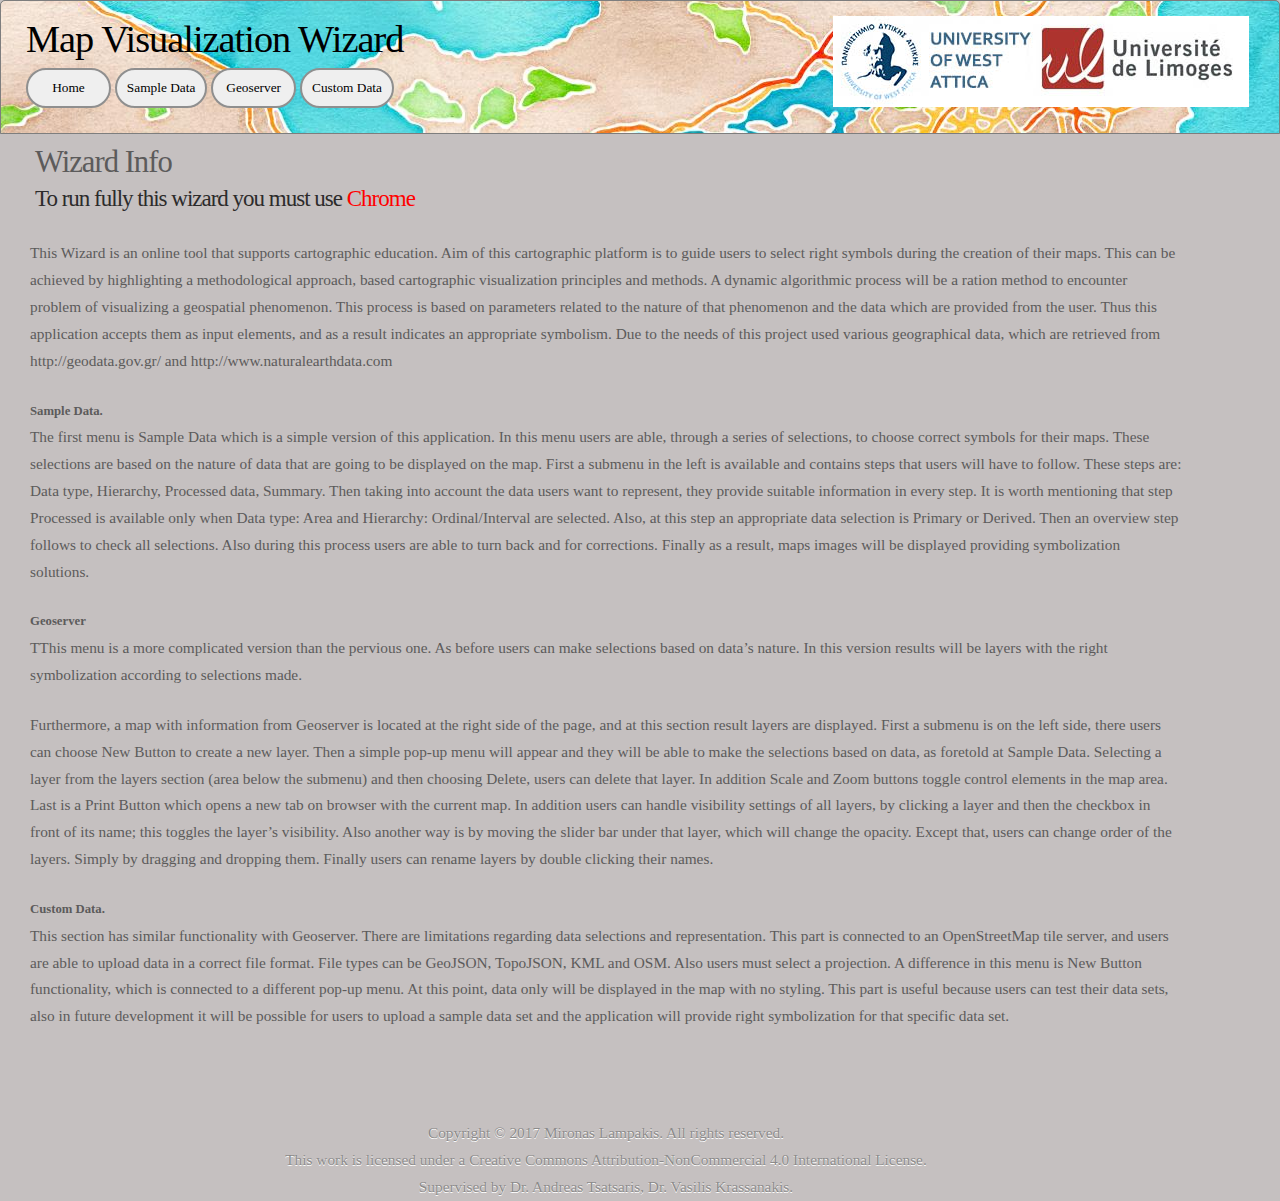
<file: index.html>
<!doctype html>	
<html lang="en">
	<head>
		<link rel="stylesheet" href="./css/layertree.css" type="text/css">
		<link rel="stylesheet" href="./css/style.css" type="text/css">

		<title>Map Wizard</title>
	</head>
	<body>
	<!-- Visualization -->
	<div id="header">
		<div id="title">
			<h1>Map Visualization Wizard</h1>			
		</div>
		<div id="logo">
			<img src="./css/images/logo.jpg" alt="logo" >
		</div>
		<div id="button">
			<input type="button" value="Home" onclick="window.location.href='./index.html'">
			<input type="button" value="Sample Data" onclick="window.location.href='./sample.html'">
			<input type="button" value="Geoserver" onclick="window.location.href='./geoserver.html'">
			<input type="button" value="Custom Data" onclick="window.location.href='./custom.html'">	
		</div>
	</div>
	<div class="map-container">
		<h1 class="slogan">Wizard Info</h1>	
		<h4 class="slogan">To run fully this wizard you must use <font color='red'>Chrome</font></h4>	
		<div>
		<p>This Wizard is an online tool that supports cartographic education. Aim of this cartographic platform is to guide users to select right symbols during the creation of their maps. 
		This can be achieved by highlighting a methodological approach, based cartographic visualization principles and methods. A dynamic algorithmic process will be a ration method to encounter problem of visualizing a geospatial phenomenon. 
		This process is based on parameters related to the nature of that phenomenon and the data which are provided from the user. Thus this application accepts them as input elements, and as a result indicates an appropriate symbolism. 
		Due to the needs of this project used various geographical data, which are retrieved from http://geodata.gov.gr/ and http://www.naturalearthdata.com</p>
		<h5>Sample Data.</h5>		
		<p>The first menu is Sample Data which is a simple version of this application. In this menu users are able, through a series of selections, to choose correct symbols for their maps. These selections are based on the nature of data that are going to be displayed on the map. 
		First a submenu in the left is available and contains steps that users will have to follow. These steps are: Data type, Hierarchy, Processed data, Summary. Then taking into account the data users want to represent, they provide suitable information in every step. 
		It is worth mentioning that step Processed is available only when Data type: Area and Hierarchy: Ordinal/Interval are selected. Also, at this step an appropriate data selection is Primary or Derived. Then an overview step follows to check all selections. 
		Also during this process users are able to turn back and for corrections. Finally as a result, maps images will be displayed providing symbolization solutions.</p>				
		<h5>Geoserver</h5>
		<p>TThis menu is a more complicated version than the pervious one. As before users can make selections based on data’s nature. 
		In this version results will be layers with the right symbolization according to selections made.</p>		
		<p>Furthermore, a map with information from Geoserver is located at the right side of the page, and at this section result layers are displayed. 
		First a submenu is on the left side, there users can choose New Button to create a new layer. Then a simple pop-up menu will appear and they will be able to make the selections based on 
		data, as foretold at Sample Data. Selecting a layer from the layers section (area below the submenu) and then choosing Delete, users can delete that layer. In addition Scale and Zoom buttons 
		toggle control elements in the map area. Last is a Print Button which opens a new tab on browser with the current map. In addition users can handle visibility settings of all layers, 
		by clicking a layer and then the checkbox in front of its name; this toggles the layer’s visibility. Also another way is by moving the slider bar under that layer, which will change the 
		opacity. Except that, users can change order of the layers. Simply by dragging and dropping them. Finally users can rename layers by double clicking their names.</p>
		<h5>Custom Data.</h5>		
		<p>This section has similar functionality with Geoserver. There are limitations regarding data selections and representation. This part is connected to an OpenStreetMap tile server, 
		and users are able to upload data in a correct file format. File types can be GeoJSON, TopoJSON, KML and OSM. Also users must select a projection. A difference in this menu is New Button 
		functionality, which is connected to a different pop-up menu. At this point, data only will be displayed in the map with no styling. This part is useful because users can test their data sets, 
		also in future development it will be possible for users to upload a sample data set and the application will provide right symbolization for that specific data set.</p>
		</div>
		<div id="footer">
		Copyright &copy; 2017 Mironas Lampakis. All rights reserved.<br>
		This work is licensed under a Creative Commons Attribution-NonCommercial 4.0 International License.<br>
		Supervised by Dr. Andreas Tsatsaris, Dr. Vasilis Krassanakis.	
		</div>
	</div>
  </body>
</html>
</file>
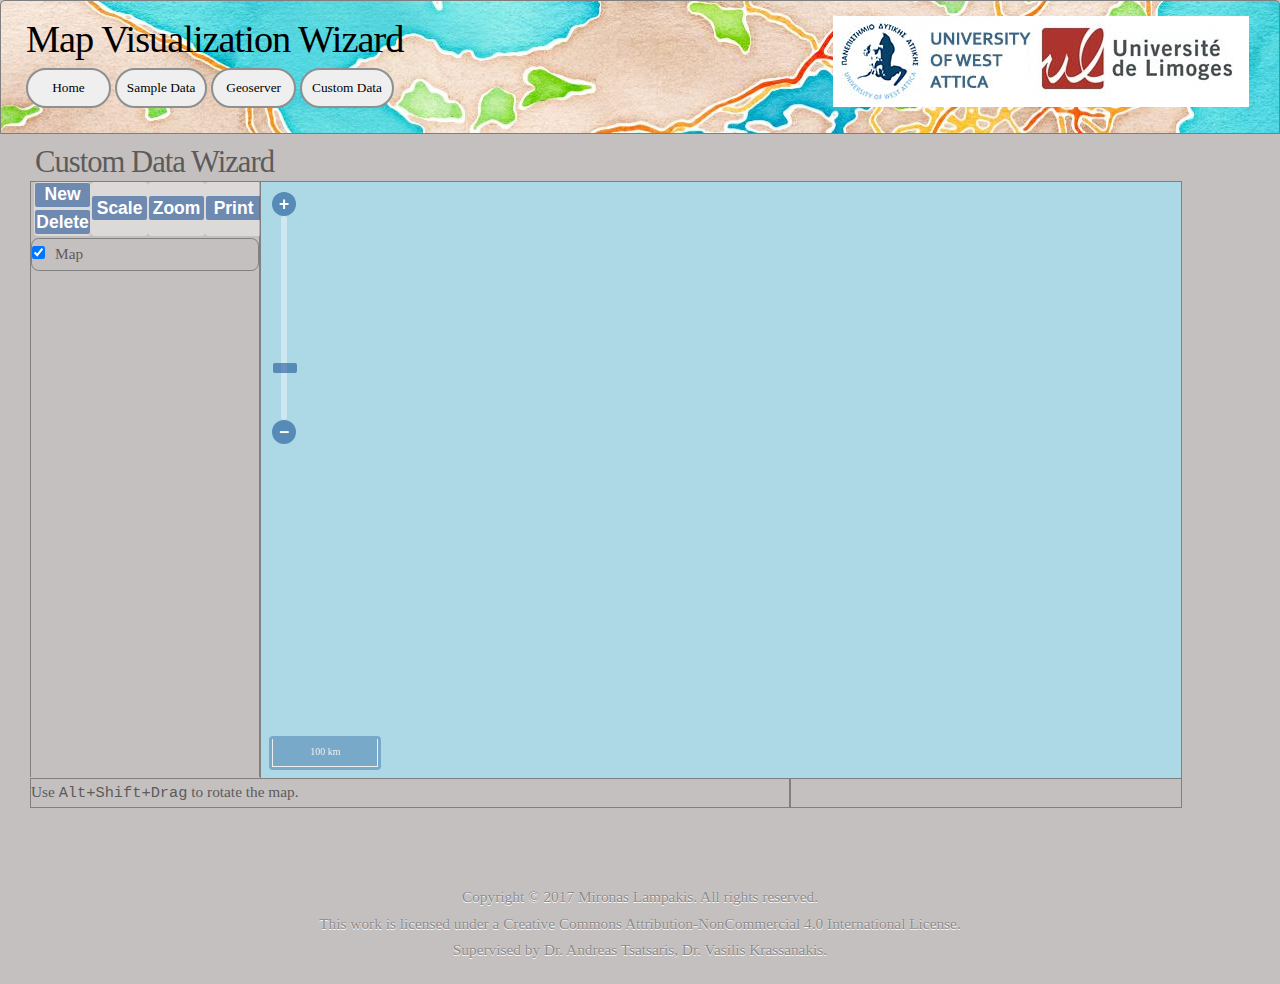
<file: custom.html>
<!doctype html>	
<html lang="en">
	<head>	
		<link rel="stylesheet" href="./css/ol.css" type="text/css">
		<link rel="stylesheet" href="./css/layertree.css" type="text/css">
		<link rel="stylesheet" href="./css/style.css" type="text/css">		
		<script src="./js/ol.js" type="text/javascript"></script>
		<script src="./js/layertree.js" type="text/javascript"></script>

		<title>Map Wizard</title>
		
		<script type='text/javascript'>
		
		//Map initialization
		function init() {
			document.removeEventListener('DOMContentLoaded', init);
			//Create map in layertree
			map = new ol.Map({
				target: 'map',
				layers: [
					//Map layer
					new ol.layer.Tile({
						source: new ol.source.OSM(),
						name: 'Map'
					})
				],
				view: new ol.View({
					//Map center to Athens
					center: ol.proj.fromLonLat([23.75, 38]),
					zoom: 7
				}),
				controls: []
			});
			
			//Initial layers
			var tree = new layerTree({map: map, target: 'layertree', messages: 'messageBar'})
				.createRegistry(map.getLayers().item(0));
			document.getElementById('addvector_form').addEventListener('submit', function (evt) {
				evt.preventDefault();
				tree.addVectorLayer(this);
				this.parentNode.style.display = 'none';
			});
			  
			//Map contols  
			//variables not globals
			scaleline = new ol.control.ScaleLine();
			scalelineBt = new ol.control.S({
				target: 'toolbar'
			});
			zoom = new ol.control.Zoom();
			zoomslider = new ol.control.ZoomSlider();
			zoomBt = new ol.control.Z({
				target: 'toolbar'
			});
			var mouseposition = new ol.control.MousePosition({
				coordinateFormat: function (coordinates) {
					var coord_x = coordinates[0].toFixed(3);
					var coord_y = coordinates[1].toFixed(3);
					return 'Coordinates (X,Y): ' + coord_x + ', ' + coord_y;
				},
				target: 'coordinates'
			});
			var printBt = new ol.control.Print({
				target: 'toolbar'
			});
			
			map.addControl(scaleline);
			map.addControl(scalelineBt);
			map.addControl(zoom);
			map.addControl(zoomslider);
			map.addControl(zoomBt);
			map.addControl(mouseposition);
			map.addControl(printBt);			
		}
		document.addEventListener('DOMContentLoaded', init);
		</script>
	</head>
	<body>
	<!-- Visualization -->
	<div id="header">
		<div id="title">
			<h1>Map Visualization Wizard</h1>			
		</div>
		<div id="logo">
			<img src="./css/images/logo.jpg" alt="logo" >
		</div>
		<div id="button">
			<input type="button" value="Home" onclick="window.location.href='./index.html'">
			<input type="button" value="Sample Data" onclick="window.location.href='./sample.html'">
			<input type="button" value="Geoserver" onclick="window.location.href='./geoserver.html'">
			<input type="button" value="Custom Data" onclick="window.location.href='./custom.html'">	
		</div>
	</div>
	<div class="map-container">
		<h1 class="slogan">Custom Data Wizard</h1>	
		<div id="toolbar" class="toolbar"></div>
		<div id="layertree" class="layertree"></div>
		<div id="map" class="map">
			<!--div class="nosupport">Your browser doesn't seem to support this application. Please, update it.</div-->
		</div>
		<div class="notification-bar">
			<div id="messageBar" class="message-bar">Use <code>Alt+Shift+Drag</code> to rotate the map.</div>
			<div id="coordinates"></div>
		</div>
	</div>
	<div id="addvector" class="toggleable" style="display: none;">
		<form id="addvector_form" class="addlayer">
			<p>Add Vector layer</p>
			<table>				
				<tr>
					<td>Vector file:</td>
					<td><input name="file" type="file" required="required"></td>
				</tr>
				<tr>
					<td>Display name:</td>
					<td><input name="displayname" type="text"></td>
				</tr>
				<tr>
					<td>Format:</td>
					<td><select name="format" required="required">
						<option value="geojson">GeoJSON</option>
						<option value="topojson">TopoJSON</option>
						<option value="kml">KML</option>
						<option value="osm">OSM</option>
					</select></td>
				</tr>
				<tr>
					<td>Projection:</td>
					<td><input name="projection" type="text"></td>
				</tr>
				<tr>
					<td><input type="submit" value="Add layer"></td>
					<td><input type="button" value="Cancel" onclick="this.form.parentNode.style.display = 'none'"></td>
				</tr>
			</table>
		</form>
	</div>	
	<div id="footer">
		Copyright &copy; 2017 Mironas Lampakis. All rights reserved.<br>
		This work is licensed under a Creative Commons Attribution-NonCommercial 4.0 International License.<br>
		Supervised by Dr. Andreas Tsatsaris, Dr. Vasilis Krassanakis.	
	</div>	
  </body>
</html>
</file>
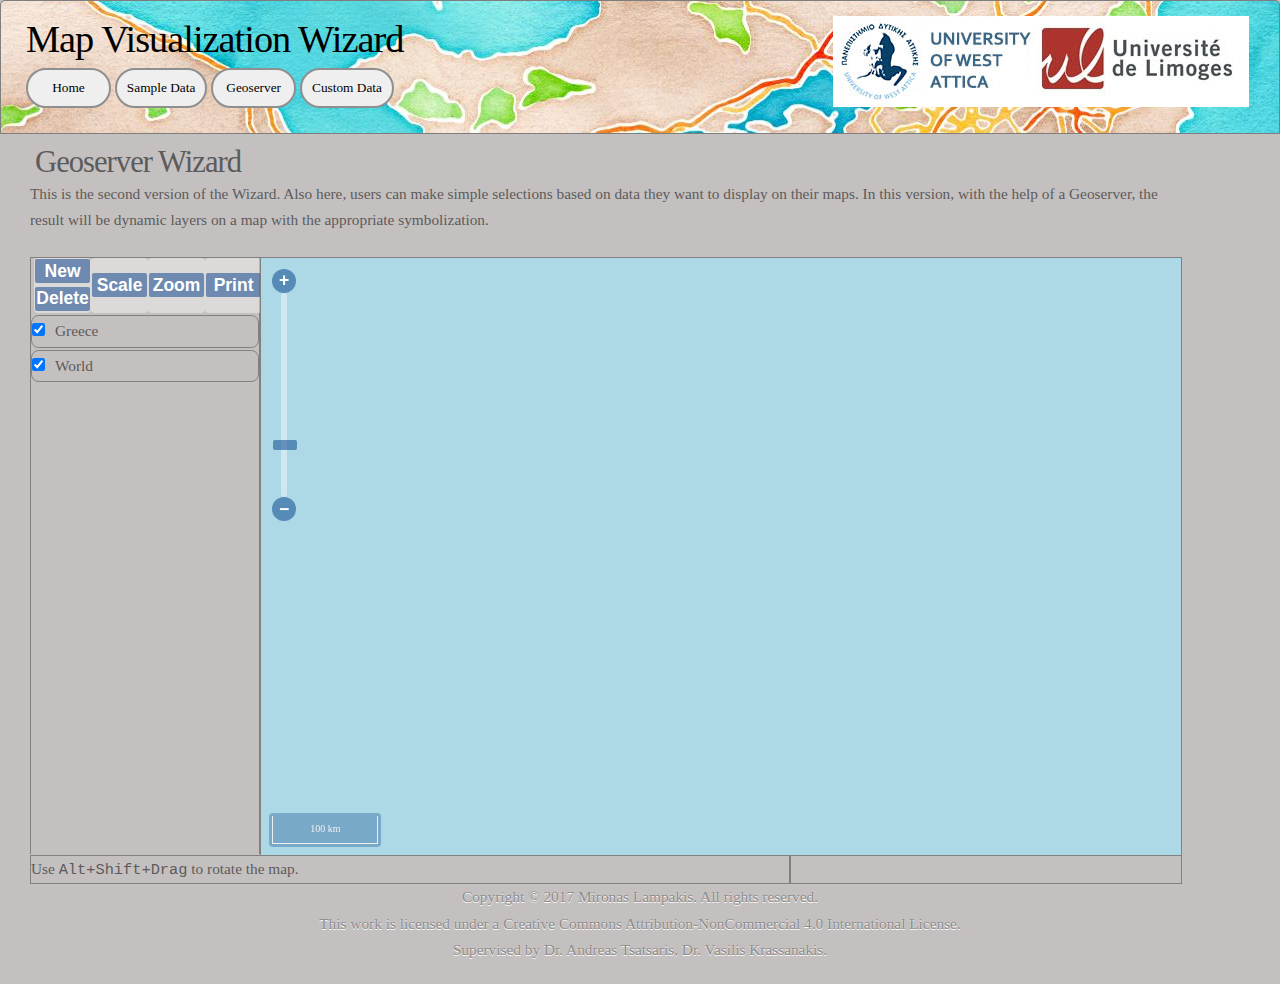
<file: geoserver.html>
<!doctype html>	
<html lang="en">
	<head>	
		<link rel="stylesheet" href="./css/ol.css" type="text/css">
		<link rel="stylesheet" href="./css/layertree.css" type="text/css">
		<link rel="stylesheet" href="./css/style.css" type="text/css">
		<script src="./js/jquery-1.9.1.min.js" type="text/javascript"></script> 
		<script src="./js/ol.js" type="text/javascript"></script>
		<script src="./js/layertree.js" type="text/javascript"></script>

		<title>Map Wizard</title>
		
		<script type='text/javascript'>
		//Map initialization
		function init() {
			document.removeEventListener('DOMContentLoaded', init);
			//Create map in layertree
			map = new ol.Map({
				target: 'map',
				layers: [
					//Map layer  
					/*new ol.layer.Vector({
						title: 'added Layer',
						source: new ol.source.Vector({
							projection : 'EPSG:4326',
							url: './geojson/world.geojson',
							crossOrigin: 'anonymous',
							format: new ol.format.GeoJSON()
						}),
						name: 'World'
					}),
					new ol.layer.Tile({
						source: new ol.source.TileWMS({
							url: 'http://localhost:8080/geoserver/wms',        
							params: {							
								layers: 'MapWizard:Ocean',
							},							
							crossOrigin: 'anonymous',
							projection : 'EPSG:4326',
							serverType: 'geoserver',                    
						}),
						name: 'Ocean'
					}),*/
					new ol.layer.Tile({
						source: new ol.source.TileWMS({
							url: 'http://localhost:8080/geoserver/wms',        
							params: {							
								layers: 'MapWizard:World',
							},							
							crossOrigin: 'anonymous',
							projection : 'EPSG:4326',
							serverType: 'geoserver',                    
						}),
						name: 'World'
					}),
					new ol.layer.Tile({
						source: new ol.source.TileWMS({
							url: 'http://localhost:8080/geoserver/wms',
							params: {
								layers: 'MapWizard:Greece2',
							},							
							crossOrigin: 'anonymous',
							projection : 'EPSG:4326',
							serverType: 'geoserver',   							
						}),
						name: 'Greece'
					})/*,
					new ol.layer.Tile({
						source: new ol.source.TileWMS({
							url: 'http://localhost:8080/geoserver/wms',
							params: {
								layers: 'MapWizard:Greece',
							},
							crossOrigin: 'anonymous',
							projection : 'EPSG:2100',
							serverType: 'geoserver',                    
						}),
						name: 'Greece'
					}),
					new ol.layer.Tile({
						source: new ol.source.TileWMS({
							url: 'http://localhost:8080/geoserver/wms',
							params: {
								layers: 'MapWizard:Coastline',
							},
							crossOrigin: 'anonymous',
							projection : 'EPSG:2100',
							serverType: 'geoserver',                    
						}),
						name: 'Coastline'
					})*/
				],
				view: new ol.View({
					//Map center to Athens
					center: ol.proj.fromLonLat([23.75, 38]),
					zoom: 7
				}),
				controls: []
			});

			//Initial layers
			var tree = new layerTree({map: map, target: 'layertree', messages: 'messageBar'})
				.createRegistry(map.getLayers().item(0))
				.createRegistry(map.getLayers().item(1));
				//.createRegistry(map.getLayers().item(2));
				//.createRegistry(map.getLayers().item(3));
			document.getElementById('addwms_form').addEventListener('submit', function (evt) {
				evt.preventDefault();
				tree.addWmsLayer(this);
				this.parentNode.style.display = 'none';
			});
			
			//Map contols  
			//variables not globals
			scaleline = new ol.control.ScaleLine();
			scalelineBt = new ol.control.S({
				target: 'toolbar'
			});
			zoom = new ol.control.Zoom();
			zoomslider = new ol.control.ZoomSlider();
			zoomBt = new ol.control.Z({
				target: 'toolbar'
			});
			var mouseposition = new ol.control.MousePosition({
				coordinateFormat: function (coordinates) {
					var coord_x = coordinates[0].toFixed(3);
					var coord_y = coordinates[1].toFixed(3);
					return 'Coordinates (X,Y): ' + coord_x + ', ' + coord_y;
				},
				target: 'coordinates'
			});
			var printBt = new ol.control.Print({
				target: 'toolbar'
			});
			
			map.addControl(scaleline);
			map.addControl(scalelineBt);
			map.addControl(zoom);
			map.addControl(zoomslider);
			map.addControl(zoomBt);
			map.addControl(mouseposition);
			map.addControl(printBt);
		}
		document.addEventListener('DOMContentLoaded', init);
		
		//Radio button control
		$(function() {
			window.invalidate_input = function() {
				var dt = $('input[name=dataType]:checked').val();
				var ht = $('input[name=hierarchyData]:checked').val();
				if (dt == "Area" && ht == "Ordinal_Interval")
				{
					$('#processedData1').removeAttr('disabled');
					$('#processedData2').removeAttr('disabled');
				}            
				else
				{
					$('#processedData1').attr('disabled', 'disabled');
					$('#processedData2').attr('disabled', 'disabled');
				}
			};			
			$("input[name=dataType]").change(invalidate_input);
			$("input[name=hierarchyData]").change(invalidate_input);			
			invalidate_input();
		});
		</script>
	</head>
	<body>
	
	<!-- Visualization -->
	<div id="header">
		<div id="title">
			<h1>Map Visualization Wizard</h1>			
		</div>
		<div id="logo">
			<img src="./css/images/logo.jpg" alt="logo" >
		</div>
		<div id="button">
			<input type="button" value="Home" onclick="window.location.href='./index.html'">
			<input type="button" value="Sample Data" onclick="window.location.href='./sample.html'">
			<input type="button" value="Geoserver" onclick="window.location.href='./geoserver.html'">
			<input type="button" value="Custom Data" onclick="window.location.href='./custom.html'">	
		</div>
	</div>
	<div class="map-container">
		<h1 class="slogan">Geoserver Wizard</h1>	
		<p>This is the second version of the Wizard. Also here, users can make simple selections based on data they want to display on their maps. 
		In this version, with the help of a Geoserver, the result will be dynamic layers on a map with the appropriate symbolization.</p>
	<div id="toolbar" class="toolbar"></div>
		<div id="layertree" class="layertree"></div>
		<div id="map" class="map">
			<!--div class="nosupport">Your browser doesn't seem to support this application. Please, update it.</div-->
		</div>
		<div class="notification-bar">
			<div id="messageBar" class="message-bar">Use <code>Alt+Shift+Drag</code> to rotate the map.</div>
			<div id="coordinates"></div>
		</div>
	</div>
	<div id="addvector" class="toggleable" style="display: none;">
		<form id="addwms_form" class="addlayer">
			<p>Create layers</p>
			<table>
				<tr>
					<td>Data Type:</td>
					<td><input name="dataType" type="radio" value="Points" required="required">Points
						<input name="dataType" type="radio" value="Lines">Lines
						<input name="dataType" type="radio" value="Area">Area
					</td>
				</tr>
				<tr>
					<td>Hierarchy:</td>
					<td><input name="hierarchyData" type="radio" value="Nominal" required="required">Nominal
						<input name="hierarchyData" type="radio" value="Ordinal_Interval">Ordinal/Interval
					</td>
				</tr>
				<tr>
					<td>Processed:</td>
					<td><input name="processedData" id="processedData1" type="radio" value="Primary" required="required" disabled>Primary
						<input name="processedData" id="processedData2" type="radio" value="Derived" disabled>Derived
					</td>
				</tr>
				<tr>
					<td><input type="submit" value="Submit"></td>
					<td><input type="button" value="Cancel" onclick="this.form.parentNode.style.display = 'none'"></td>
				</tr>
			</table>
		</form>
	</div>	
	<div id="footer">
		Copyright &copy; 2017 Mironas Lampakis. All rights reserved.<br>
		This work is licensed under a Creative Commons Attribution-NonCommercial 4.0 International License.<br>
		Supervised by Dr. Andreas Tsatsaris, Dr. Vasilis Krassanakis.	
	</div>	
  </body>
</html>
</file>
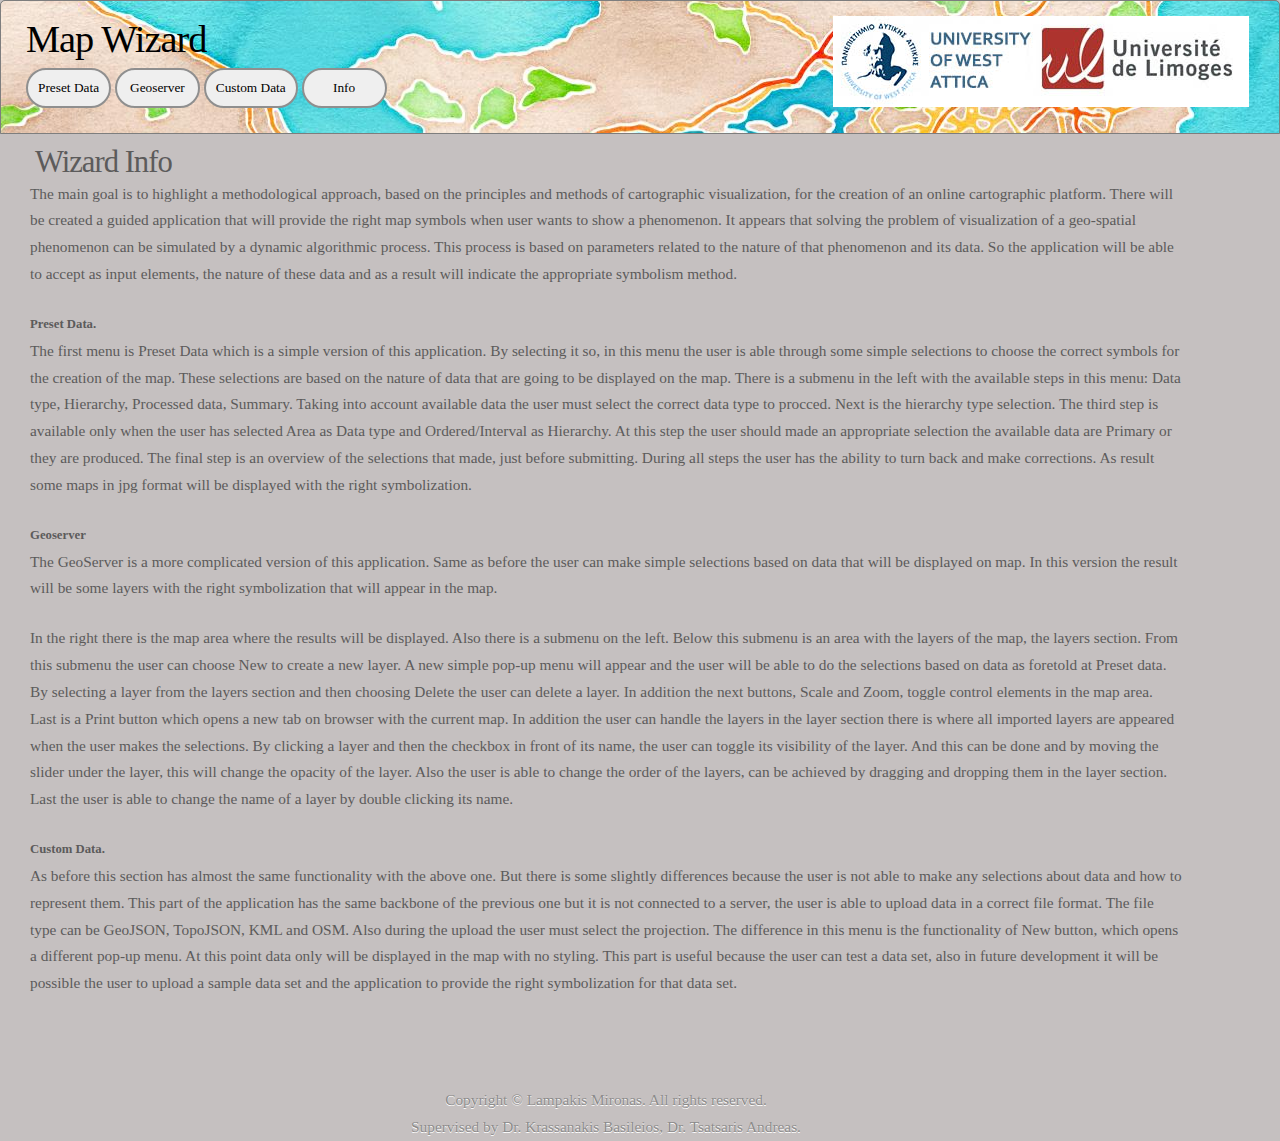
<file: info.html>
<!doctype html>	
<html lang="en">
	<head>
		<link rel="stylesheet" href="./css/layertree.css" type="text/css">
		<link rel="stylesheet" href="./css/style.css" type="text/css">

		<title>Map Wizard</title>
	</head>
	<body>
	<!-- Visualization -->
	<div id="header">
		<div id="title">
			<h1>Map Wizard</h1>			
		</div>
		<div id="logo">
			<img src="./css/images/logo.jpg" alt="logo" >
		</div>
		<div id="button">
			<input type="button" value="Preset Data" onclick="window.location.href='./index.html'">
			<input type="button" value="Geoserver" onclick="window.location.href='./geoserver.html'">
			<input type="button" value="Custom Data" onclick="window.location.href='./custom.html'">			
			<input type="button" value="Info" onclick="window.location.href='./info.html'">
		</div>
	</div>
	<div class="map-container">
		<h1 class="slogan">Wizard Info</h1>	
		<div>
		<p>The main goal is to highlight a methodological approach, based on the principles and methods of cartographic visualization, for the creation of an online cartographic platform. There will be created 
		a guided application that will provide the right map symbols when user wants to show a phenomenon. It appears that solving the problem of visualization of a geo-spatial phenomenon can be simulated by 
		a dynamic algorithmic process. This process is based on parameters related to the nature of that phenomenon and its data. So the application will be able to accept as input elements, the nature of these data 
		and as a result will indicate the appropriate symbolism method.</p>
		<h5>Preset Data.</h5>		
		<p>The first menu is Preset Data which is a simple version of this application. By selecting it so, in this menu the user is able through some simple selections to choose the correct symbols for the creation of the map. 
		These selections are based on the nature of data that are going to be displayed on the map. There is a submenu in the left with the available steps in this menu:  Data type, Hierarchy, Processed data, Summary. Taking into account available data 
		the user must select the correct data type to procced. Next is the hierarchy type selection. The third step is available only when the user has selected Area as Data type and Ordered/Interval as Hierarchy. 
		At this step the user should made an appropriate selection the available data are Primary or they are produced. The final step is an overview of the selections that made, just before submitting. During all steps 
		the user has the ability to turn back and make corrections. As result some maps in jpg format will be displayed with the right symbolization.</p>				
		<h5>Geoserver</h5>
		<p>The GeoServer is a more complicated version of this application. Same as before the user can make simple selections based on data that will be displayed on map. In this version the result will be some layers with 
		the right symbolization that will appear in the map.</p>		
		<p>In the right there is the map area where the results will be displayed. Also there is a submenu on the left. Below this submenu is an area with the layers of the map, the layers section. From this submenu 
		the user can choose New to create a new layer. A new simple pop-up menu will appear and the user will be able to do the selections based on data as foretold at Preset data. By selecting a layer from the 
		layers section and then choosing Delete the user can delete a layer. In addition the next buttons, Scale and Zoom, toggle control elements in the map area. Last is a Print button which opens a new tab on browser 
		with the current map. In addition the user can handle the layers in the layer section there is where all imported layers are appeared when the user makes the selections. By clicking a layer and then the checkbox 
		in front of its name, the user can toggle its visibility of the layer. And this can be done and by moving the slider under the layer, this will change the opacity of the layer. Also the user is able to change 
		the order of the layers, can be achieved by dragging and dropping them in the layer section. Last the user is able to change the name of a layer by double clicking its name.</p>
		<h5>Custom Data.</h5>		
		<p>As before this section has almost the same functionality with the above one. But there is some slightly differences because the user is not able to make any selections about data and how to represent them. 
		This part of the application has the same backbone of the previous one but it is not connected to a server, the user is able to upload data in a correct file format. The file type can be GeoJSON, TopoJSON, KML and OSM. 
		Also during the upload the user must select the projection. The difference in this menu is the functionality of New button, which opens a different pop-up menu. At this point data only will be displayed in the map 
		with no styling. This part is useful because the user can test a data set, also in future development it will be possible the user to upload a sample data set and the application to provide the right symbolization 
		for that data set.</p>
		</div>
		<div id="footer">
		Copyright &copy; Lampakis Mironas. All rights reserved.<br>
		Supervised by Dr. Krassanakis Basileios, Dr. Tsatsaris Andreas.	
		</div>
	</div>
  </body>
</html>
</file>
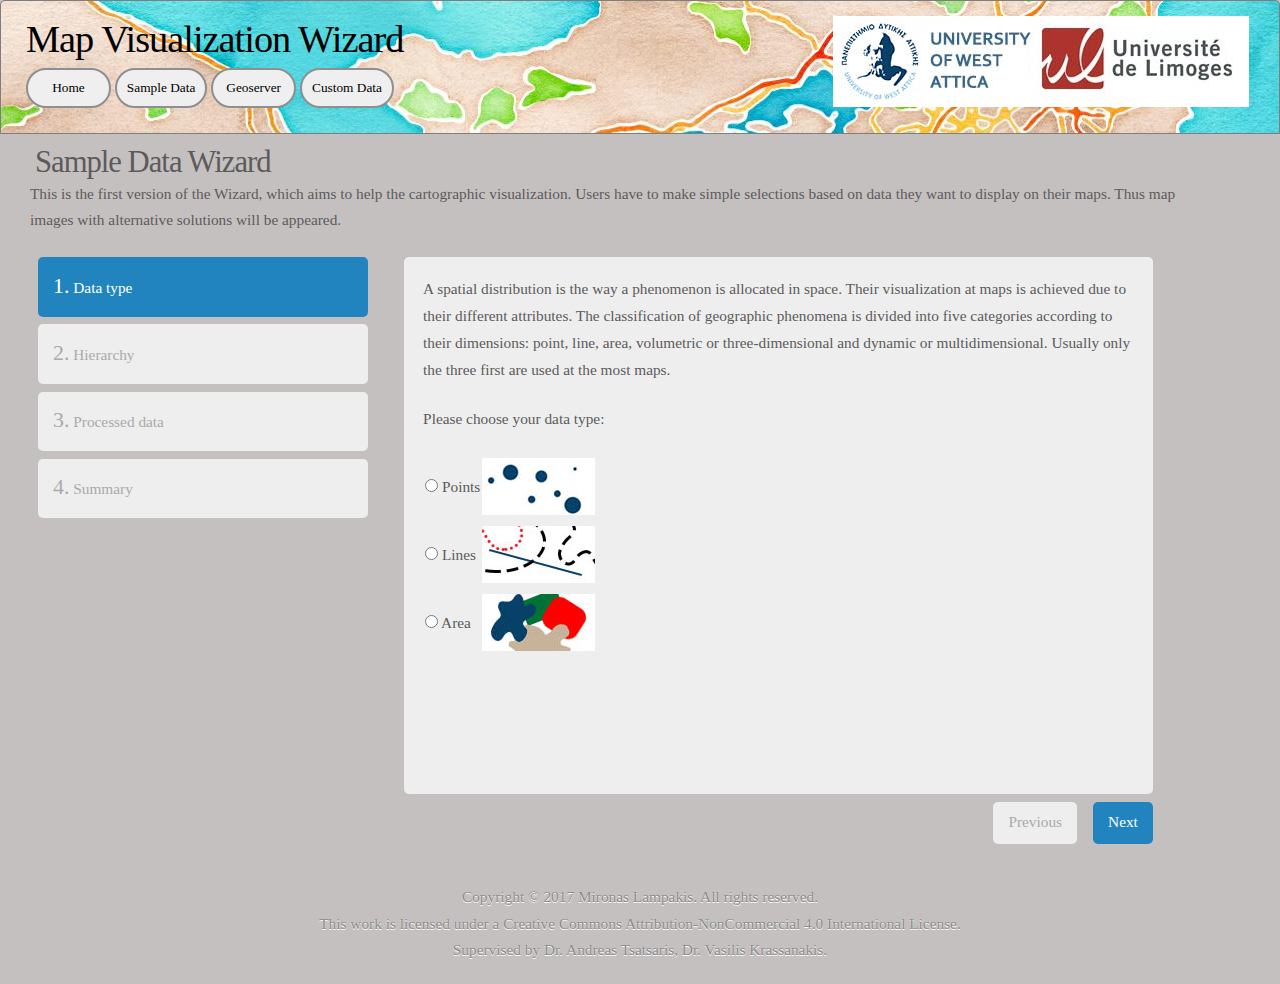
<file: sample.html>
<!doctype html>	
<html lang="en">
	<head>	
		<link rel="stylesheet" href="./css/layertree.css" type="text/css">
		<link rel="stylesheet" href="./css/style.css" type="text/css">
		<link rel="stylesheet" href="./css/jquery.steps.css" type="text/css">
		<link rel="stylesheet" href="./css/jquery-ui.css" type="text/css">		
		<script src="./js/jquery-1.9.1.min.js" type="text/javascript"></script> 
		<script src="./js/jquery.steps.js" type="text/javascript"></script>
		<script src="./js/jquery.validate.js" type="text/javascript"></script>
		<script src="./js/jquery-ui.js" type="text/javascript"></script>
		
		<title>Map Wizard</title>
	</head>
	<body>
	<!-- Visualization -->
	<div id="header">
		<div id="title">
			<h1>Map Visualization Wizard</h1>			
		</div>
		<div id="logo">
			<img src="./css/images/logo.jpg" alt="logo" >
		</div>
		<div id="button">
			<input type="button" value="Home" onclick="window.location.href='./index.html'">
			<input type="button" value="Sample Data" onclick="window.location.href='./sample.html'">
			<input type="button" value="Geoserver" onclick="window.location.href='./geoserver.html'">
			<input type="button" value="Custom Data" onclick="window.location.href='./custom.html'">								
		</div>		
	</div>
	<div class="map-container">
		<div class="content">
			<h1 class="slogan">Sample Data Wizard</h1>	
			<p>This is the first version of the Wizard, which aims to help the cartographic visualization. 
			Users have to make simple selections based on data they want to display on their maps. 
			Thus map images with alternative solutions will be appeared.</p>
			<script>
				// Wizard checkings
				$(function ()
				{
					var form = $("#wizard").show();
					form.steps({
						headerTag: "h2",
						bodyTag: "section",
						transitionEffect: "slideLeft",
						stepsOrientation: "vertical",
						onStepChanging: function (event, currentIndex, newIndex)
						{
							// Allways allow previous action even if the current form is not valid!
							if (currentIndex > newIndex)
							{
								return true;
							}
							// Needed in some cases if the user went back (clean up)
							if (currentIndex < newIndex)
							{
								// To remove error styles
								form.find(".body:eq(" + newIndex + ") label.error").remove();
								form.find(".body:eq(" + newIndex + ") .error").removeClass("error");
							}				
							return form.valid();
						},
						onStepChanged: function (event, currentIndex, priorIndex)
						{			
							var dT = $('input[name="dataType"]:checked').val();
							var hD = $('input[name="hierarchyData"]:checked').val();
							if (currentIndex === 2 && (dT != "Area" || (dT === "Area" && hD === "Nominal")))
							{
								if (priorIndex === 3)
								{
									// Used to skip the "Processed Data" step if user has not area data OR area data are nominal, and wants to the previous step.
									form.steps("previous");
								}
								else 
								{
									// Used to skip the "Processed Data" step if user has not area data OR area .
									form.steps("next");
								}
							}
							
							// Create results
							var result = "<p>During the selection process the data you chose are:</p>";
							result = result.concat("<p>"+$('input[name="dataType"]:checked').val()+"</p>");
							result = result.concat("<p>"+$('input[name="hierarchyData"]:checked').val()+"</p>");  
							if ($('input[name="processedData"]:checked').size() > 0 )
							{
								result = result.concat("<p>"+$('input[name="processedData"]:checked').val()+"</p>"); 
							}
							result = result.concat("<p>At this point you can finalize your decision by submitting selected data. Also you are able to go back at any step and change any selection you made.</p>");
							$("#results").html(result);
						},
						onFinishing: function (event, currentIndex)
						{
							return form.valid();
						},
						onFinished: function (event, currentIndex)
						{
							var form = $(this);   
							form.submit();
						}
					}).validate({
						errorPlacement: function errorPlacement(error, element) { element.before(error); },
						// Make fields required
						rules: {					
							dataType: {
									required: true
							},
							hierarchyData: {
									required: true
							},
							// processedData is required only if area and Ordinal_interval are selected
							processedData: {
								required: function(element) {
									return ($('input[name="dataType"]:checked').val() === "Area" && $('input[name="hierarchyData"]:checked').val() === "Ordinal_Interval");
								}
							}
						}
					});
				});
				
				// If there are submitted data
				map = false;
				if (window.location.href.indexOf("?") > -1) 
				{ 
					// Get url parameters			
					$.urlParam = function(name){
						var params = new RegExp('[\?&]' + name + '=([^&#]*)').exec(window.location.href);
						if (params==null)
						{
						   return null;
						}
						else
						{
						   return params[1] || 0;
						}
					}
					
					// Choose right maps				
					switch ($.urlParam('dataType')) 
					{
						case 'Points':
							if ($.urlParam('hierarchyData') === 'Nominal')
							{
								map = '<b>Data: Point Nominal - Variable: Color Hue</b><img src="./maps/point_nominal_color_hue.png" alt="Point Nominal Color Hue"><br><br>';
								map += '<b>Data: Point Nominal - Variable: Shape</b><img src="./maps/point_nominal_shape.png" alt="Point Nominal Shape"><br><br>';
								map += '<b>Data: Point Nominal - Variable: Orientation</b><img src="./maps/point_nominal_orientation.png" alt="Point Nominal Orientation"><br><br>';
								map += '<b>Data: Point Nominal - Variable: Pics</b><img src="./maps/point_nominal_pics.png" alt="Point Nominal Pics"><br><br>';
							}
							else
							{
								map = '<b>Data: Point Interval/Ordinal - Variable: Color Value</b><img src="./maps/point_interval_color_value.png" alt="Point Interval/Ordinal Color Value"><br><br>';
								map += '<b>Data: Point Interval/Ordinal - Variable: Size</b><img src="./maps/point_interval_size.png" alt="Point Interval/Ordinal Size"><br><br>';							
							}
							break;
						case 'Lines':
							if ($.urlParam('hierarchyData') === 'Nominal')
							{
								map = '<b>Data: Line Nominal - Variable: Color Hue</b><img src="./maps/line_nominal_color_hue.png" alt="Line Nominal Color Hue"><br><br>';
								map += '<b>Data: Line Nominal - Variable: Shape</b><img src="./maps/line_nominal_shape.png" alt="Line Nominal Shape"><br><br>';
							}
							else
							{
								map = '<b>Data: Line Interval/Ordinal - Variable: Color Value</b><img src="./maps/line_interval_color_value.png" alt="Line Interval/Ordinal Color Value"><br><br>';
								map += '<b>Data: Line Interval/Ordinal - Variable: Size</b><img src="./maps/line_interval_size.png" alt="Line Interval/Ordinal Size"><br><br>';
							}
							break;
						case 'Area':
							if ($.urlParam('hierarchyData') === 'Nominal')
							{
								map = '<b>Data: Area Nominal - Variable: Color Hue</b><img src="./maps/area_nominal_color_hue.png" alt="Area Nominal Color Hue"><br><br>';
								map += '<b>Data: Area Nominal - Variable: Orientation</b><img src="./maps/area_nominal_orientation.png" alt="Area Nominal Orientation"><br><br>';
								map += '<b>Data: Area Nominal - Variable: Shape</b><img src="./maps/area_nominal_shape.png" alt="Area Nominal Shape"><br><br>';
							}
							else
							{
								if ($.urlParam('processedData') === 'Primary')
								{
									map = '<b>Data: Point Interval/Ordinal Primary - Variable: Size</b><img src="./maps/area_interval_size.png" alt="Point Interval/Ordinal Primary Size"><br><br>';
								}
								else
								{
									map = '<b>Data: Area Interval/Ordinal Derived - Variable: Color Value</b><img src="./maps/area_interval_color_value.png" alt="Area Interval/Ordinal Derived Color Value"><br><br>';
								}
							}
							break;
					}
				}
			</script>
			<div id="maps" style="display:none;" title="Map Examples">
				<script>
					if (map != false)
					{
						$("#maps").html(map);
						$("#maps").dialog({
							  width: 840,
							  position: { 
								my: "top", 
								at: "center", 
								of: button 
							  },
							  show: {
								effect: "blind",
								duration: 1000
							  },
							  hide: {
								effect: "explode",
								duration: 2000
							  }
							});
					}
				</script>
			</div>
			<form id="wizard" action="#" method="get">
				<h2>Data type</h2>
				<section>					
					<p>A spatial distribution is the way a phenomenon is allocated in space. Their visualization at maps is achieved due to their different attributes. 
					The classification of geographic phenomena is divided into five categories according to their dimensions: point, line, area, volumetric or three-dimensional and dynamic or multidimensional. 
					Usually only the three first are used at the most maps.</p>
					<p>Please choose your data type:</p>				
					<table>
					<tr>
					<td>
					<label>
					  <input type="radio" id="dataType" name="dataType" value="Points" class="required">
					  Points					  
					</label>
					</td>
					<td>
						<img src="css/images/points.jpg" alt="points">					
					</td>
					</tr>
					<tr>
					<td>
					<label>
					  <input type="radio" id="dataType" name="dataType" value="Lines">
					  Lines					  
					</label>
					</td>
					<td>
						<img src="css/images/lines.jpg" alt="lines">
					</td>
					</tr>
					<tr>
					<td>
					<label for="dataType2">
					  <input type="radio" id="dataType" name="dataType" value="Area">
					  Area					  
					</label>
					</td>
					<td>
						<img src="css/images/area.jpg" alt="area">
					</td>
					</tr>
					</table>
				</section>
				<h2>Hierarchy</h2>
				<section>		
					<p>Categorization of geographic phenomena can be achieved according to their characteristics. Also levels of data measurement are divided into three scales: nominal, ordinal, and interval. 
					More specifically ordinal and interval are very similar, for this reason will be used as one scale.</p>
					<p>Please choose your data hierarchy:</p>				
					<table>
					<tr>
					<td>
					<label>
					  <input type="radio" id="hierarchyData" name="hierarchyData" value="Nominal">
					  Nominal
					</label>
					</td>
					<td>
						<img src="css/images/nominal.jpg" alt="nominal">					
					</td>
					</tr>
					<tr>
					<td>
					<label>
					  <input type="radio" id="hierarchyData" name="hierarchyData" value="Ordinal_Interval">
					  Ordinal/Interval
					</label>
					</td>
					<td>
						<img src="css/images/interval.jpg" alt="interval">
					</td>
					</tr>
					</table>
				</section>
				<h2>Processed data</h2>
				<section>
					<p>Data are divided into Primary and Derived. Usually primary are data collected for specific purpose by a researcher. 
					In the contrary derived data are resulting from the process of primary data such statistical analysis.</p>
					<p>Please choose your data nature:</p>
					<table>
					<tr>
					<td>
					<label>
					  <input type="radio" id="processedData" name="processedData" value="Primary">
					  Primary Data
					</label>
					</td>
					<td>
						<img src="css/images/primary.jpg" alt="primary">					
					</td>
					</tr>
					<tr>
					<td>
					<label>
					  <input type="radio" id="processedData" name="processedData" value="Derived">
					  Derived Data
					</label>
					</td>
					<td>
						<img src="css/images/derived.jpg" alt="derived">
					</td>
					</tr>
					</table>
				</section>
				<h2>Summary</h2>
				<section>				
					<div id="results"></div>
				</section>
			</form>
		</div>
    </div>
	<div id="footer">
		Copyright &copy; 2017 Mironas Lampakis. All rights reserved.<br>
		This work is licensed under a Creative Commons Attribution-NonCommercial 4.0 International License.<br>
		Supervised by Dr. Andreas Tsatsaris, Dr. Vasilis Krassanakis.	
	</div>		
  </body>
</html>
</file>
<file: css/layertree.css>
body {
    margin: 0px;
}
.map-container {
	height: 650px;
    width: 90%;
	margin: 10px 0px 30px 30px;
}
.map {
    max-width: 80%;
    height: calc(100% - 3.5em);
    overflow: hidden;
    position: relative;
	
    border: 1px solid grey;
    border-bottom: none
}
.nosupport {
    position: absolute;
    left: 50%;
    top: 50%;
    transform: translate(-50%, -50%);
}
.notification-bar {
    width: 100%;
    height: 1.5em;
    display: table;
}
.notification-bar > div {
    height: 100%;
    display: table-cell;
    border: 1px solid grey;
    width: 34%;
    box-sizing: border-box;
    vertical-align: middle;
}
.notification-bar .message-bar {
    width: 66%;
}
.notification-bar .ol-mouse-position {
    font-family: monospace;
    text-align: center;
    position: static;
}
.toolbar {
    height: 2em;
    display: table;
    padding-left: .2em;
}
.toolbar .ol-control {
    position: static;
    display: table-cell;
    vertical-align: middle;
    padding: 0;
}
.toolbar .ol-control button {
    border-radius: 2px;
    background-color: rgba(0,60,136,.5);
    width: 55px; /*2em;*/
    display: inline-block;
}
.toolbar .ol-control button:hover {
    background-color: rgba(0,60,136,.7);
}
.layertree {
    width: 20%;
    height: calc(100% - 3.5em);
    float: left;
    box-sizing: border-box;
    border: 1px solid grey;
    border-bottom: none;
}
.layertree .layertree-buttons {
    height: 2em;
    border-bottom: 1px solid grey;
}
.layertree .layercontainer {
    position: relative;
    height: calc(100% - 2em);
    overflow-y: auto;
}
.layercontainer .layer {
    position: relative;
    border: 1px solid grey;
    border-radius: .5em;
    height: 2em;
    margin: 2px 0 2px 0;
    line-height: 2em;
}
.layer span:first-of-type {
    position: absolute;
    left: 1.5em;
    max-width: calc(100% - 1.5em);
    white-space: pre;
    overflow-x: hidden;
    text-overflow: ellipsis;
}
.layertree .ol-unselectable {
  -webkit-touch-callout: none;
  -webkit-user-select: none;
  -khtml-user-select: none;
  -moz-user-select: none;
  -ms-user-select: none;
  user-select: none;
  -webkit-tap-highlight-color: transparent;
}
.layertree .layertree-buttons button {
    height: 2em;
    width: 2em;
    padding: 0;
    margin: 0 2px 0 2px;
    border: none;
    color: rgba(255,255,255,1);
    background-color: rgba(0,0,0,.5);
    background-size: contain;
    background-repeat: no-repeat;
    background-position: 50%;
    border-radius: 2px;
    display: inline-block;
    position: relative;
    top: 50%;
    transform: translateY(-50%);
    vertical-align: middle;
}
.layertree .layertree-buttons button:hover {
    background-color: rgba(0,0,0,1);
}

.toggleable {
    position: fixed;
    background-color: rgba(0,0,0,.5);
    width: 100%;
    height: 100vh;
    top: 0;
}
.addlayer {
    background-color: rgba(255,255,255,1);
    position: relative;
    top: 50%;
    left: 50%;
    transform: translate(-50%, -50%);
    display: inline-block;
}
.addlayer select {
    min-width: 11.5em;
    max-width: 11.5em;
}
.buffering span::after {
	content: '*';
}
.error {
	border-color: red;
}
.layertree-buttons .addvector {
    background-image: url(../css/images/button_vector.png);
}
.layertree-buttons .deletelayer {
    background-image: url(../css/images/button_delete.png);
}
.layercontainer .layer.active {
    border-color: orange;
    min-height: 2em;
    height: auto;
}
.layer div {
    display: none;
}
.layer.active div {
    display: block;
}
.layer .visible {
    top: .5em;
}
</file>
<file: css/style.css>
/*
Design by TEMPLATED
http://templated.co
Released for free under the Creative Commons Attribution License

Name       : Big Business 2.0
Description: A two-column, fixed-width design with a bright color scheme.
Version    : 1.0
Released   : 20120624
*/

* {
	margin: 0;
	padding: 0;
}

a {
	text-decoration: underline;
	color: #0F8C8C;
}

a:hover {
	text-decoration: none;
}

body {
	background: #c5c0c0;
	
	font-size: 11.5pt;
	color: #5C5B5B;
	line-height: 1.75em;	
}

body,input {
	font-family: Georgia, serif;
}

strong {
	color: #2C2B2B;
}

br.clearfix {
	clear: both;
}

h1,h2,h3,h4 {
	font-weight: normal;
	letter-spacing: -1px;
}

h2 {
	font-size: 2.25em;
}

h2,h3,h4 {
	color: #2C2B2B;
	margin-bottom: 1em;
}

h3 {
	font-size: 1.75em;
}

h4 {
	font-size: 1.5em;
}

img.alignleft {
	margin: 5px 20px 20px 0;
	float: left;
}

img.aligntop {
	margin: 5px 0 20px 0;
}

img.pic {
	padding: 5px;
	border: solid 1px #D4D4D4;
}

p {
	margin-bottom: 1.5em;
}

ul {
	margin-bottom: 1.5em;
}

ul h4 {
	margin-bottom: 0.35em;
}

#footer {
	margin: 90px 0 20px 0;
	text-align: center;
	color: #8C8B8B;
	text-shadow: 0 1px 0 #FFFFFF;
}

#footer a {
	color: #8C8B8B;
}

#header {
	/*height: 50px;*/
	position: relative;
	background: #6E6E6E;
	padding: 25px;
	color: #000000;
	/*width: 888px;*/
	border: solid 1px #7E7E7E;
	border-top-left-radius: 5px;
	border-top-right-radius: 5px;
	overflow: hidden;
	background-image: url("./images/bg.png");
}

#title {
	/*line-height: 100px;
	height: 100px;
	padding: 5px 0 0 0;
	position: absolute;
	top: 0;
	left: 45px;*/
}

#title a {
	text-decoration: none;
	color: #FFFFFF;
	text-shadow: 0 1px 1px #3E3E3E;
}

#title h1 {
	font-size: 2.5em;
}

#logo {
	position: absolute;
	right: 30px;
	top: 15px;
}

#button input {
	-webkit-border-radius: 28;
	-moz-border-radius: 28;
	border-radius: 28px;
	margin-top: 1em;
	border: solid 2px #8F8F8F;
	padding: 10px;
	min-width: 85px;
	margin: 15px 0px 0px 0px;
}

.slogan {
	padding: 5px;
}
</file>
<file: css/ol.css>
.ol-box{box-sizing:border-box;border-radius:2px;border:2px solid #00f}.ol-mouse-position{top:8px;right:8px;position:absolute}.ol-scale-line{background:rgba(0,60,136,.3);border-radius:4px;bottom:8px;left:8px;padding:2px;position:absolute}.ol-scale-line-inner{border:1px solid #eee;border-top:none;color:#eee;font-size:10px;text-align:center;margin:1px;will-change:contents,width}.ol-overlay-container{will-change:left,right,top,bottom}.ol-unsupported{display:none}.ol-unselectable,.ol-viewport{-webkit-touch-callout:none;-webkit-user-select:none;-khtml-user-select:none;-moz-user-select:none;-ms-user-select:none;user-select:none;-webkit-tap-highlight-color:transparent}.ol-control{position:absolute;background-color:rgba(255,255,255,.4);border-radius:4px;padding:2px}.ol-control:hover{background-color:rgba(255,255,255,.6)}.ol-zoom{top:.5em;left:.5em}.ol-rotate{top:.5em;right:.5em;transition:opacity .25s linear,visibility 0s linear}.ol-rotate.ol-hidden{opacity:0;visibility:hidden;transition:opacity .25s linear,visibility 0s linear .25s}.ol-zoom-extent{top:4.643em;left:.5em}.ol-full-screen{right:.5em;top:.5em}@media print{.ol-control{display:none}}.ol-control button{display:block;margin:1px;padding:0;color:#fff;font-size:1.14em;font-weight:700;text-decoration:none;text-align:center;height:1.375em;width:1.375em;line-height:.4em;background-color:rgba(0,60,136,.5);border:none;border-radius:2px}.ol-control button::-moz-focus-inner{border:none;padding:0}.ol-zoom-extent button{line-height:1.4em}.ol-compass{display:block;font-weight:400;font-size:1.2em;will-change:transform}.ol-touch .ol-control button{font-size:1.5em}.ol-touch .ol-zoom-extent{top:5.5em}.ol-control button:focus,.ol-control button:hover{text-decoration:none;background-color:rgba(0,60,136,.7)}.ol-zoom .ol-zoom-in{border-radius:2px 2px 0 0}.ol-zoom .ol-zoom-out{border-radius:0 0 2px 2px}.ol-attribution{text-align:right;bottom:.5em;right:.5em;max-width:calc(100% - 1.3em)}.ol-attribution ul{margin:0;padding:0 .5em;font-size:.7rem;line-height:1.375em;color:#000;text-shadow:0 0 2px #fff}.ol-attribution li{display:inline;list-style:none;line-height:inherit}.ol-attribution li:not(:last-child):after{content:" "}.ol-attribution img{max-height:2em;max-width:inherit;vertical-align:middle}.ol-attribution button,.ol-attribution ul{display:inline-block}.ol-attribution.ol-collapsed ul{display:none}.ol-attribution.ol-logo-only ul{display:block}.ol-attribution:not(.ol-collapsed){background:rgba(255,255,255,.8)}.ol-attribution.ol-uncollapsible{bottom:0;right:0;border-radius:4px 0 0;height:1.1em;line-height:1em}.ol-attribution.ol-logo-only{background:0 0;bottom:.4em;height:1.1em;line-height:1em}.ol-attribution.ol-uncollapsible img{margin-top:-.2em;max-height:1.6em}.ol-attribution.ol-logo-only button,.ol-attribution.ol-uncollapsible button{display:none}.ol-zoomslider{top:4.5em;left:.5em;height:200px}.ol-zoomslider button{position:relative;height:10px}.ol-touch .ol-zoomslider{top:5.5em}.ol-overviewmap{left:.5em;bottom:.5em}.ol-overviewmap.ol-uncollapsible{bottom:0;left:0;border-radius:0 4px 0 0}.ol-overviewmap .ol-overviewmap-map,.ol-overviewmap button{display:inline-block}.ol-overviewmap .ol-overviewmap-map{border:1px solid #7b98bc;height:150px;margin:2px;width:150px}.ol-overviewmap:not(.ol-collapsed) button{bottom:1px;left:2px;position:absolute}.ol-overviewmap.ol-collapsed .ol-overviewmap-map,.ol-overviewmap.ol-uncollapsible button{display:none}.ol-overviewmap:not(.ol-collapsed){background:rgba(255,255,255,.8)}.ol-overviewmap-box{border:2px dotted rgba(0,60,136,.7)}.ol-overviewmap .ol-overviewmap-box:hover{cursor:move}

/*Overides*/
.ol-zoom .ol-zoom-in {
    border-radius: 50%;
}
.ol-zoom .ol-zoom-out {
    border-radius: 50%;
    top: 203px;
    position: relative;
}
.ol-zoom {
    background-color: rgba(255,255,255,0);
}
.ol-zoom:hover {
    background-color: rgba(255,255,255,0);
}
.ol-zoomslider {
    top: calc(1.875em + 6px);
    left: calc(.5em + 12px);
    width: 2px;
}
.ol-zoomslider-thumb {
    background-color: rgba(219,63,63,.5);
    left: -11px !important;
}
.ol-zoomslider-thumb:hover {
    background-color: rgba(219,63,63,1);
}

.ol-viewport {
    background-color: lightblue;
}
</file>
